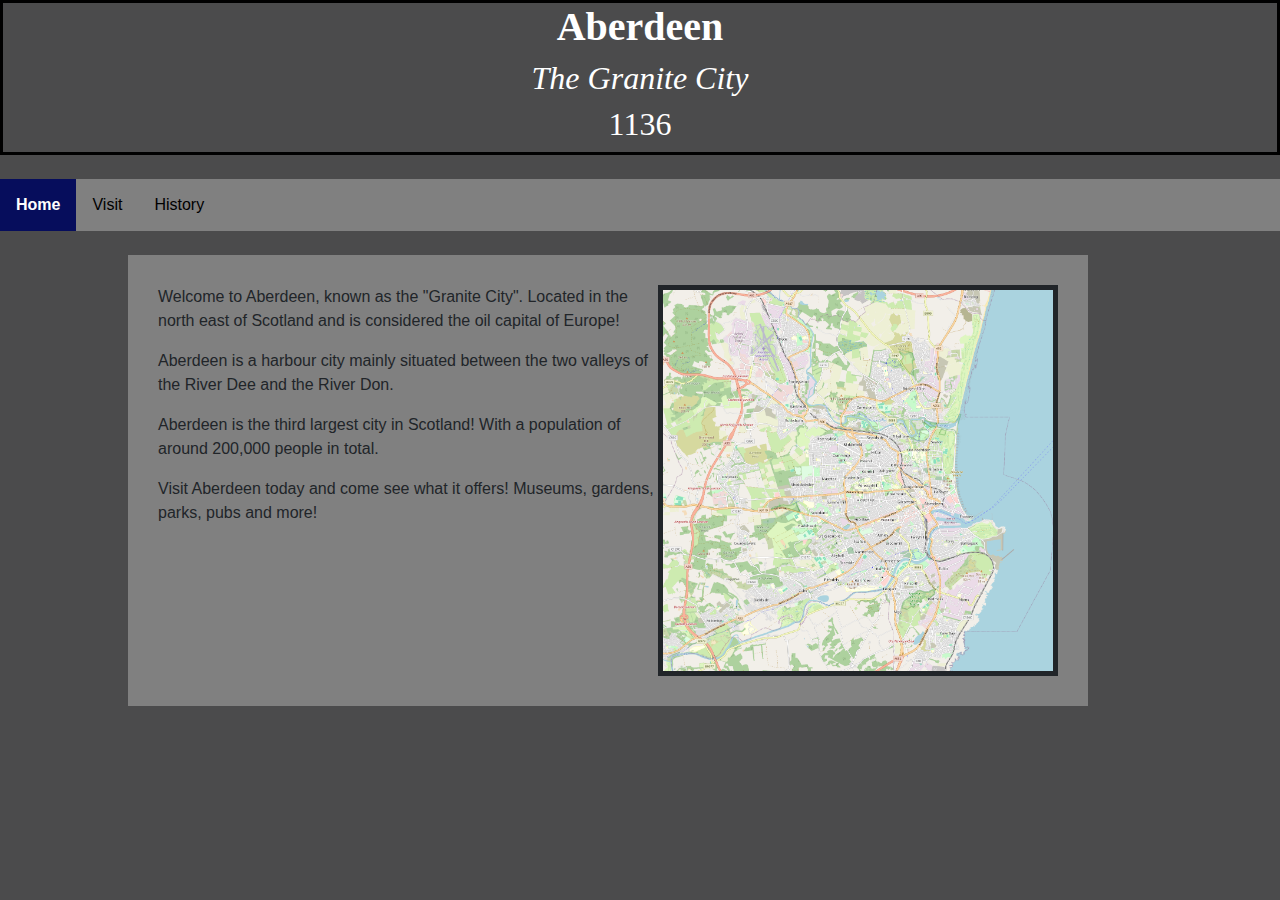
<file: index.html>
<!DOCTYPE html>
<html>
<head>
  <title>Home Page</title>
  <meta charset="utf-8">
  <meta name="viewport" content="width=device-width, initial-scale=1">

  <link rel="stylesheet" href="https://cdn.jsdelivr.net/npm/bootstrap@4.0.0/dist/css/bootstrap.min.css" integrity="sha384-Gn5384xqQ1aoWXA+058RXPxPg6fy4IWvTNh0E263XmFcJlSAwiGgFAW/dAiS6JXm" crossorigin="anonymous">
  <link rel="stylesheet" type="text/css" href="aberdeen.css"> 
</head>

<!-- Home page of Aberdeen tourism website -->

<body>

<script src="https://cdn.jsdelivr.net/npm/bootstrap@5.3.3/dist/js/bootstrap.bundle.min.js" integrity="sha384-YvpcrYf0tY3lHB60NNkmXc5s9fDVZLESaAA55NDzOxhy9GkcIdslK1eN7N6jIeHz" crossorigin="anonymous"></script>


<div class = "banner">  
  <h1 class="bannertext"><b>Aberdeen</b></h1>
  <h2 class="bannertext"><i>The Granite City</i></h2>
  <h2 class="bannertext">1136</h2>
</div>

<br>

<!-- Navigation bar-->
<ul>
  <li><a href="index.html" class="current">Home</a></li>
  <li><a href="visit.html">Visit</a></li>
  <li><a href="history.html">History</a></li>
</ul>

<br>

<div class = "paragraph">
<img class="image_positioning" src="image/map.png" alt = "Map of Aberdeen" width ="400px" height="400px">
<p>Welcome to Aberdeen, known as the "Granite City". Located in the north east of Scotland and is considered the oil capital of Europe!</p>
<p>Aberdeen is a harbour city mainly situated between the two valleys of the River Dee and the River Don.</p>
<p>Aberdeen is the third largest city in Scotland! With a population of around 200,000 people in total.</p>
<p>Visit Aberdeen today and come see what it offers! Museums, gardens, parks, pubs and more!</p>
</div>

</body>
</html>
</file>
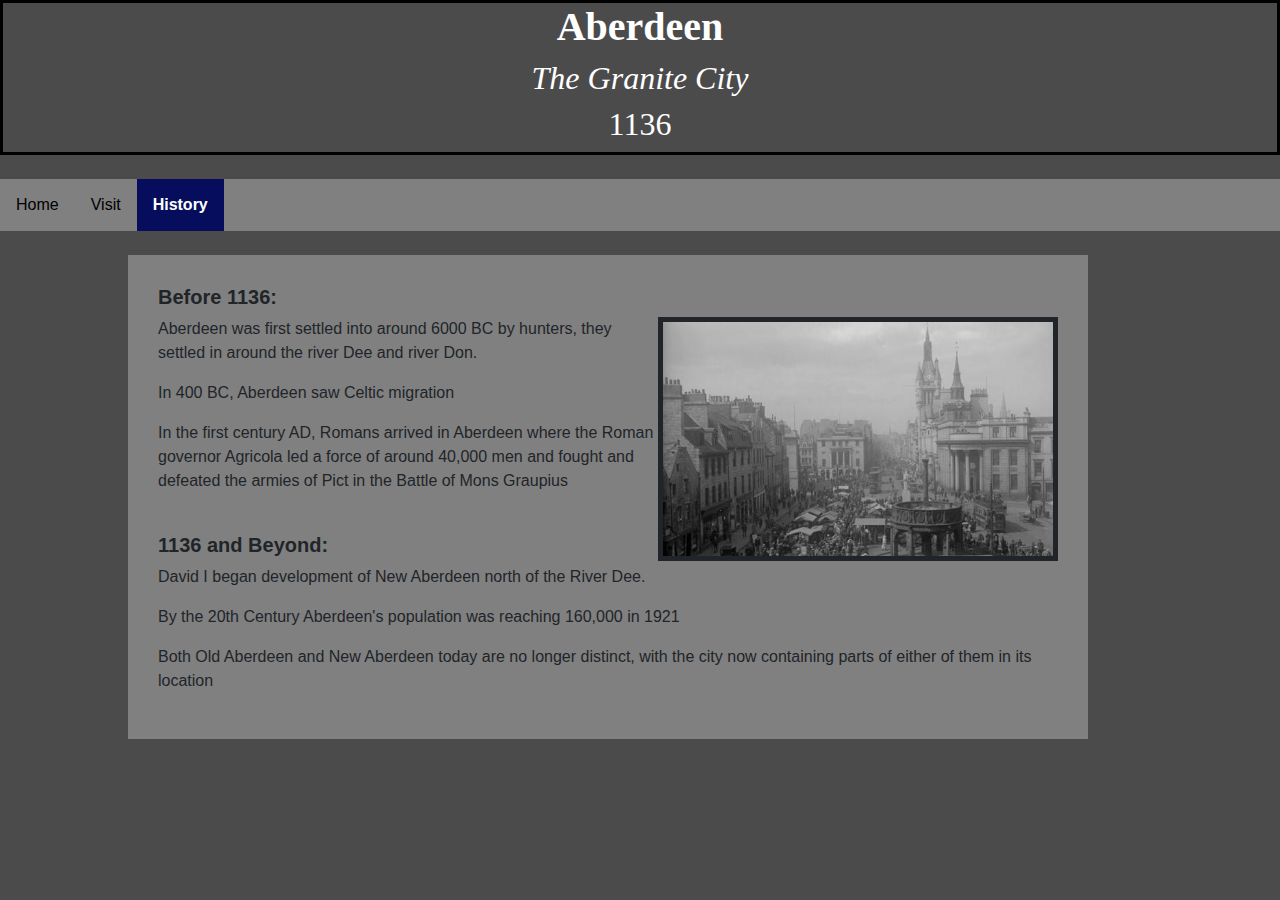
<file: history.html>
<!DOCTYPE html>
<html>
  <head>
    <title>History of Aberdeen</title>
    <meta charset="utf-8">
    <meta name="viewport" content="width=device-width, initial-scale=1">

    <link rel="stylesheet" href="https://cdn.jsdelivr.net/npm/bootstrap@4.0.0/dist/css/bootstrap.min.css" integrity="sha384-Gn5384xqQ1aoWXA+058RXPxPg6fy4IWvTNh0E263XmFcJlSAwiGgFAW/dAiS6JXm" crossorigin="anonymous">
    <link rel="stylesheet" type="text/css" href="aberdeen.css">
  </head>

<!-- History page of Aberdeern tourism website -->

<body>
  
<script src="https://cdn.jsdelivr.net/npm/bootstrap@5.3.3/dist/js/bootstrap.bundle.min.js" integrity="sha384-YvpcrYf0tY3lHB60NNkmXc5s9fDVZLESaAA55NDzOxhy9GkcIdslK1eN7N6jIeHz" crossorigin="anonymous"></script>

<div class = "banner">  
  <h1 class="bannertext"><b>Aberdeen</b></h1>
  <h2 class="bannertext"><i>The Granite City</i></h2>
  <h2 class="bannertext">1136</h2>
</div>

<br>

<!-- Navigation bar -->
<ul>
  <li><a href="index.html">Home</a></li>
  <li><a href="visit.html">Visit</a></li>
  <li><a href="history.html" class="current">History</a></li>
</ul>

<br>
<div class="paragraph">
  <h5><b>Before 1136:</b></h5>
  <img src="image/history.jpg" class="image_positioning" alt="History of Aberdeen">
  <p>Aberdeen was first settled into around 6000 BC by hunters, they settled in around the river Dee and river Don.</p>
  <p>In 400 BC, Aberdeen saw Celtic migration</p>
  <p>In the first century AD, Romans arrived in Aberdeen where the Roman governor Agricola led a force of around 40,000 men and fought and defeated the armies of Pict in the Battle of Mons Graupius</p>
  
  <br>

  <h5><b>1136 and Beyond:</b></h5>
  <p>David I began development of New Aberdeen north of the River Dee.</p>
  <p>By the 20th Century Aberdeen's population was reaching 160,000 in 1921</p>
  <p>Both Old Aberdeen and New Aberdeen today are no longer distinct, with the city now containing parts of either of them in its location</p>
</div>
</body>
</html>
</file>
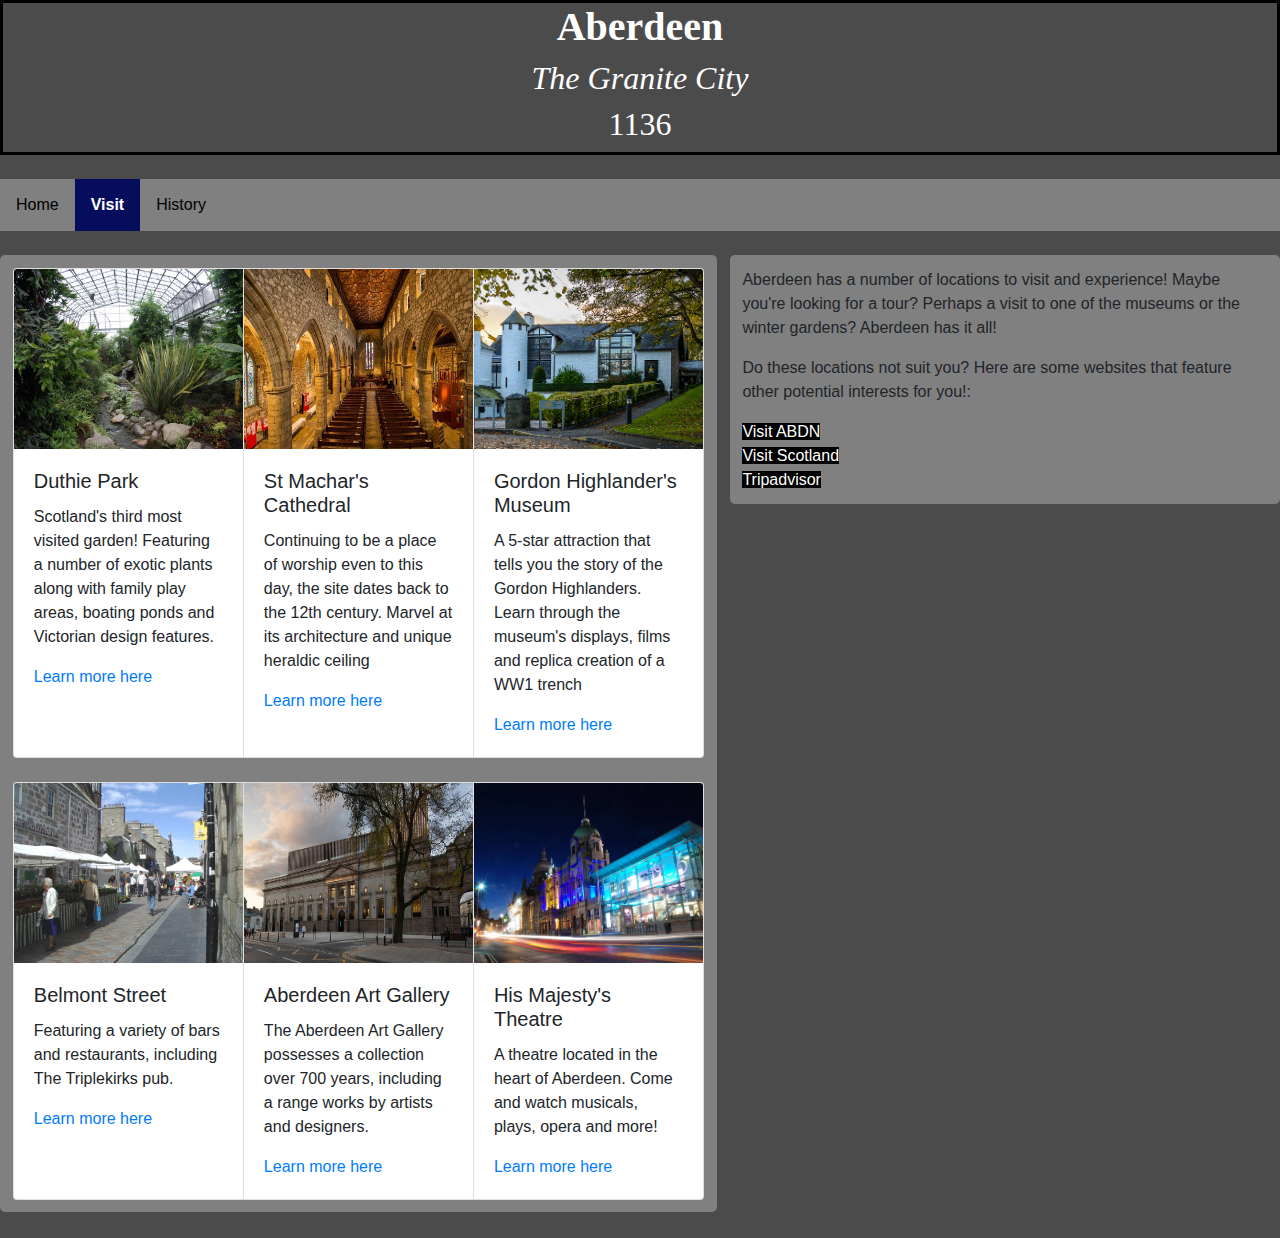
<file: visit.html>
<!DOCTYPE html>
<html>
  <head>
    <title>Visit Aberdeen!</title>

    <!--Setting up bootstrap functionality-->
    <meta charset="utf-8">
    <meta name="viewport" content="width=device-width, initial-scale=1">

    <link rel="stylesheet" href="https://cdn.jsdelivr.net/npm/bootstrap@4.0.0/dist/css/bootstrap.min.css" integrity="sha384-Gn5384xqQ1aoWXA+058RXPxPg6fy4IWvTNh0E263XmFcJlSAwiGgFAW/dAiS6JXm" crossorigin="anonymous">
    <link rel="stylesheet" type="text/css" href="aberdeen.css">
  </head>

<!-- History page of Aberdeern tourism website -->

<body>

<script src="https://cdn.jsdelivr.net/npm/bootstrap@5.3.3/dist/js/bootstrap.bundle.min.js" integrity="sha384-YvpcrYf0tY3lHB60NNkmXc5s9fDVZLESaAA55NDzOxhy9GkcIdslK1eN7N6jIeHz" crossorigin="anonymous"></script>


<div class = "banner">  
  <h1 class = "bannertext"><b>Aberdeen</b></h1>
  <h2 class = "bannertext"><i>The Granite City</i></h2>
  <h2 class = "bannertext">1136</h2>
</div>

<br>

<!-- Navigation bar -->
<ul>
  <li><a href="index.html">Home</a></li>
  <li><a href="visit.html" class="current">Visit</a></li>
  <li><a href="history.html">History</a></li>
</ul>

<br>

<!--Column for left part of visit page -->
<div class = "column left">
<!--Implementation of card groups from bootstrap, one row presents three locations-->
<div class="card-group">
  
  <div class="card">
    <img class="card-img-top" src="image/duthie_park.jpg" alt="Duthie Park" height="180" width="277">
    <div class="card-body">
      <h5 class="card-title">Duthie Park</h5>
      <p class="card-text">Scotland's third most visited garden! Featuring a number of exotic plants along with family play areas, boating ponds and Victorian design features.</p>
      <a href="https://www.visitscotland.com/info/see-do/duthie-park-p1421461" class="card-text">Learn more here</a>
    </div>
  </div>
  
  <div class="card">
    <img class="card-img-top" src="image/machar.jpg" alt="St Machar's Cathedral" height="180" width = "277">
    <div class="card-body">
      <h5 class="card-title">St Machar's Cathedral</h5>
      <p class="card-text">Continuing to be a place of worship even to this day, the site dates back to the 12th century. Marvel at its architecture and unique heraldic ceiling</p>
      <a href="https://www.stmachar.com/" class="card-text">Learn more here</a>
    </div>
  </div>
  
  <div class="card">
    <img class="card-img-top" src="image/museum.jpg" alt="Card image cap" height="180" width="277">
    <div class="card-body">
      <h5 class="card-title">Gordon Highlander's Museum</h5>
      <p class="card-text">A 5-star attraction that tells you the story of the Gordon Highlanders. Learn through the museum's displays, films and replica creation of a WW1 trench</p>
      <a href="https://www.gordonhighlanders.com/" class="card-text">Learn more here</a>
    </div>
  </div>
</div>

<br>

<!-- Second set of locations -->
<div class="card-group">
  <div class="card">
    <img class="card-img-top" src="image/belmont_street.jpg" alt="Belmont Street" height="180" width="277">
    <div class="card-body">
      <h5 class="card-title">Belmont Street</h5>
      <p class="card-text">Featuring a variety of bars and restaurants, including The Triplekirks pub.</p>
      <a href = "https://hiddenscotland.co/listings/belmont-street/" class ="card-text">Learn more here</a>
    </div>
  </div>
  <div class="card">
    <img class="card-img-top" src="image/art_gallery.jpg" alt="Aberdeen Art Gallery" height="180" width="277">
    <div class="card-body">
      <h5 class="card-title">Aberdeen Art Gallery</h5>
      <p class="card-text">The Aberdeen Art Gallery possesses a collection over 700 years, including a range works by artists and designers.</p>
      <a href = "https://hiddenscotland.co/listings/belmont-street/" class ="card-text">Learn more here</a>
    </div>
  </div>
  <div class="card">
    <img class="card-img-top" src="image/theatre.jpg" alt="Card image cap" height="180" width="277">
    <div class="card-body">
      <h5 class="card-title">His Majesty's Theatre</h5>
      <p class="card-text">A theatre located in the heart of Aberdeen. Come and watch musicals, plays, opera and more!</p>
      <a href="https://www.aberdeenperformingarts.com/his-majestys-theatre/" class ="card-text">Learn more here</a>
    </div>
  </div>
</div>
</div>

<!--Right column of visit page, features a small paragraph as an introduction to the page, then links other websites to the user-->
<div class = "column right">
  <p>Aberdeen has a number of locations to visit and experience! Maybe you're looking for a tour? Perhaps a visit to one of the museums or the winter gardens? Aberdeen has it all!</p>
  <p>Do these locations not suit you? Here are some websites that feature other potential interests for you!:</p>
  <a href="https://www.visitabdn.com/" class ="link">Visit ABDN</a>
  <br>
  <a href="https://www.visitscotland.com/places-to-go/aberdeen-city-shire" class = "link">Visit Scotland</a>
  <br>
  <a href="https://www.tripadvisor.co.uk/Attractions-g186487-Activities-Aberdeen_Aberdeenshire_Scotland.html" class ="link">Tripadvisor
</div>


</body>
</html>
</file>
<file: aberdeen.css>
/*Styling for banner design text*/
.bannertext {
  text-align: center;
  font-family: 'Segoe UI'
  }

body {
  background-color: #4b4b4c;
}

/* CSS for navigation bar*/
ul {
  list-style-type: none;
  margin: 0;
  padding: 0;
  overflow: hidden;
  background-color: grey;
}

li {
  float: left;
  text-align: center;
  display: inline;
}

li a {
  display: block;
  color: black;
  text-align: center;
  padding: 14px 16px;
  text-decoration: none;
  font-family: Helvetica;
}


/*Color change when cursor hovers over link in navigation bar*/
li a:hover:not(.current) {
  background-color: black;
  color: white;
}

/*Style for navigation bar to show user what page they are on*/
.current {
  background-color: #060d5c;
  color: white;
  font-weight: bold;
}

/*Banner styles and image applied using styles*/
.banner {
  background-image: url(https://www.nrscotland.gov.uk/files//research/UCI%20tartan.png);
  size-adjust: 50%;
  color: white;
  margin: 0px;
  padding: 0px;
  border-style: solid;
  border-color: black;
}

.paragraph {
  position: absolute;
  width: 75%;
  left: 10%;
  background-color: grey;
  padding: 30px;
  margin: auto;
}

/*For static map image on the Home page*/
.image_positioning {
  width: 100%;
  max-width: 400px;
  height: auto;
  border-style: solid;
  border-width: 5px;
  float: right;
}

/*For 7:5 column ratio on the visit page*/
.column {
  box-sizing: border-box;
  border-radius: 5px;
  padding: 1%;
  margin: 0 0 2%;
  background-color: grey;
  grid-column: 7 / 5;
}

.left {
  width: 56%;
  float: left;
}

.right {
  width: 43%;
  float: right;
}

.rightbox {
  float:right;
}

.link {
  background-color:black;
  color: white;
}

/*Bootstrap for mobile and tablet display*/

/*Portrait phones*/
@media (max-width: 575.98px) {
  /*Ensures text is readable to those with poorer eyesight on phones, same logic applied to images*/
  body {font-size: 30px}
  h5 {font-size: 35px}
  img {
    max-width:110%;
    max-height:110%;
    }
}

/*Tablet*/
@media (min-width: 576px) and (max-width: 767.98px) {
  /*Smaller adjustment to text and images due to bigger screen on tablet*/
  body {font-size: 25px}
  h5 {font-size: 30px}
    img {
    max-width:105%;
    max-height:105%;
    }
}
</file>
